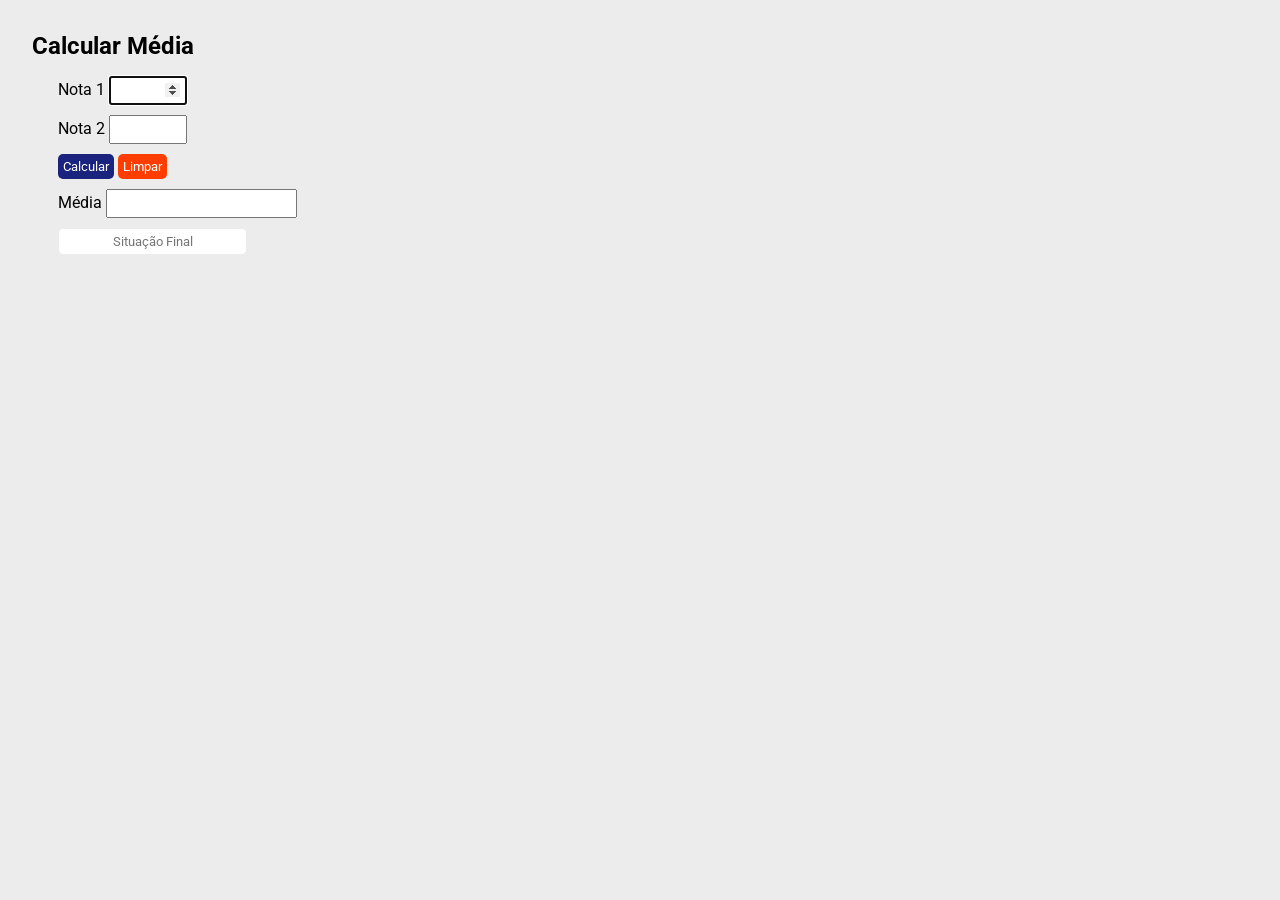
<file: Calculadora de Média com Flash Message/index.html>
<!DOCTYPE html>
<html lang="pt-br">
<head>
    <meta charset="UTF-8">
    <meta http-equiv="X-UA-Compatible" content="IE=edge">
    <meta name="viewport" content="width=device-width, initial-scale=1.0">
    <title>Calcular Média</title>
    <link rel="stylesheet" href="css/style.css" >
</head>
<body>
<main id='tela-principal'>
<section class='conteudo' id='formulario'>
    <h1>Calcular Média</h1>
<form action="#" method='POST'>
    <div class='form-group'>
    <label for="nota1">Nota 1</label>
    <input type="number" name="nota1" id="nota1" min='0.0' max='10.0' step="0.1" autofocus required onBlur='validarNumero(this)' />
    </div>
    
    <div class='form-group'>
    <label for="nota2">Nota 2</label>
    <input type="number" name="nota2" id="nota2" min='0.0' max='10.0' step="0.1" required onBlur='validarNumero(this)' />
    </div>

    <div class='form-group'>
    <button class='botao' id='btnCalcular' type="submit">Calcular</button>
    <button type='reset' id='btnLimpar'>Limpar</button>
    </div>

    <div class='form-group'>
    <label for="media">Média</label>
    <input type="number" name="media" id="media" value='' readonly />
    </div>

    <div class="form-group">
    <input type="text" name="situacao" class="cx" id="situacao" placeholder='Situação Final' readonly />
    </div>
</form>
    <p id='aviso' class=''></p>
</section>
</main>
<script src='js/script.js'></script>
</body>
</html>
</file>
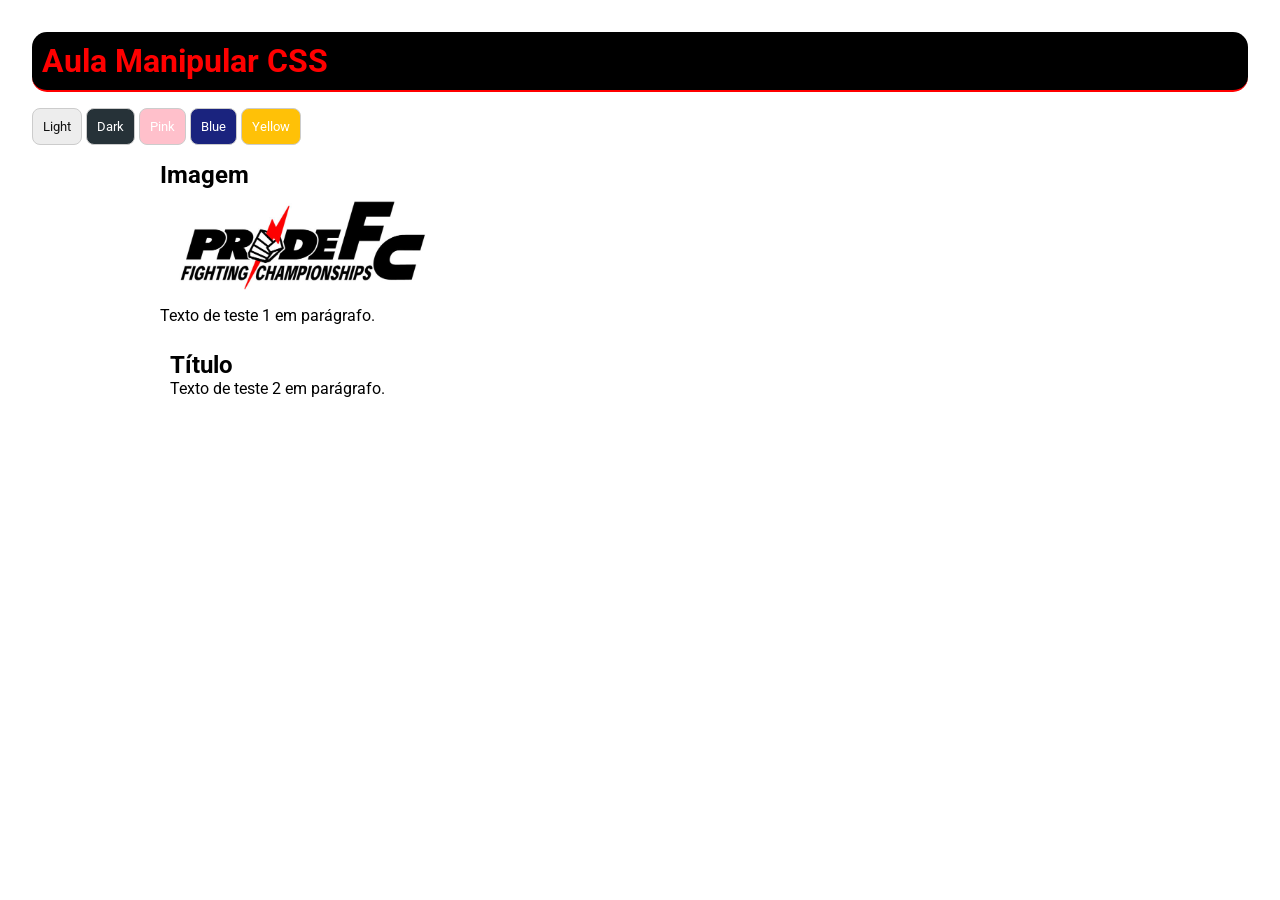
<file: manipulando_css/index.html>
<!DOCTYPE html>
<html lang="pt-br">
<head>
    <meta charset="UTF-8">
    <meta http-equiv="X-UA-Compatible" content="IE=edge">
    <meta name="viewport" content="width=device-width, initial-scale=1.0">
    <title>Manipulando CSS com JS</title>
    <link rel="stylesheet" href="css/style.css" />
</head>
<body>
    <main class='tela-principal'>
        <h1>Manipulando CSS com JS</h1>
        <span id='botoes'>
            <button class='modos' id='btlight'>Light</button>
            <button class='modos' id='btdark'>Dark</button>
            <button class='modos' id='btpink'>Pink</button>
            <button class='modos' id='btblue'>Blue</button>
            <button class='modos' id='btyellow'>Yellow</button>
        </span>
        <section id='conteudos'>
            <article class='box'>
                <h2>Imagem</h2>
                <figure>
                    <img id='foto' src="" alt="Foto" />
                </figure>
                <p>Texto de teste 1 em parágrafo.</p>
            </article>
            <article class='box'>
                <h2>Título</h2>
                <p>Texto de teste 2 em parágrafo.</p>
            </article>
        </section>
    </main>
    <script src="js/script.js"></script>
</body>
</html>
</file>
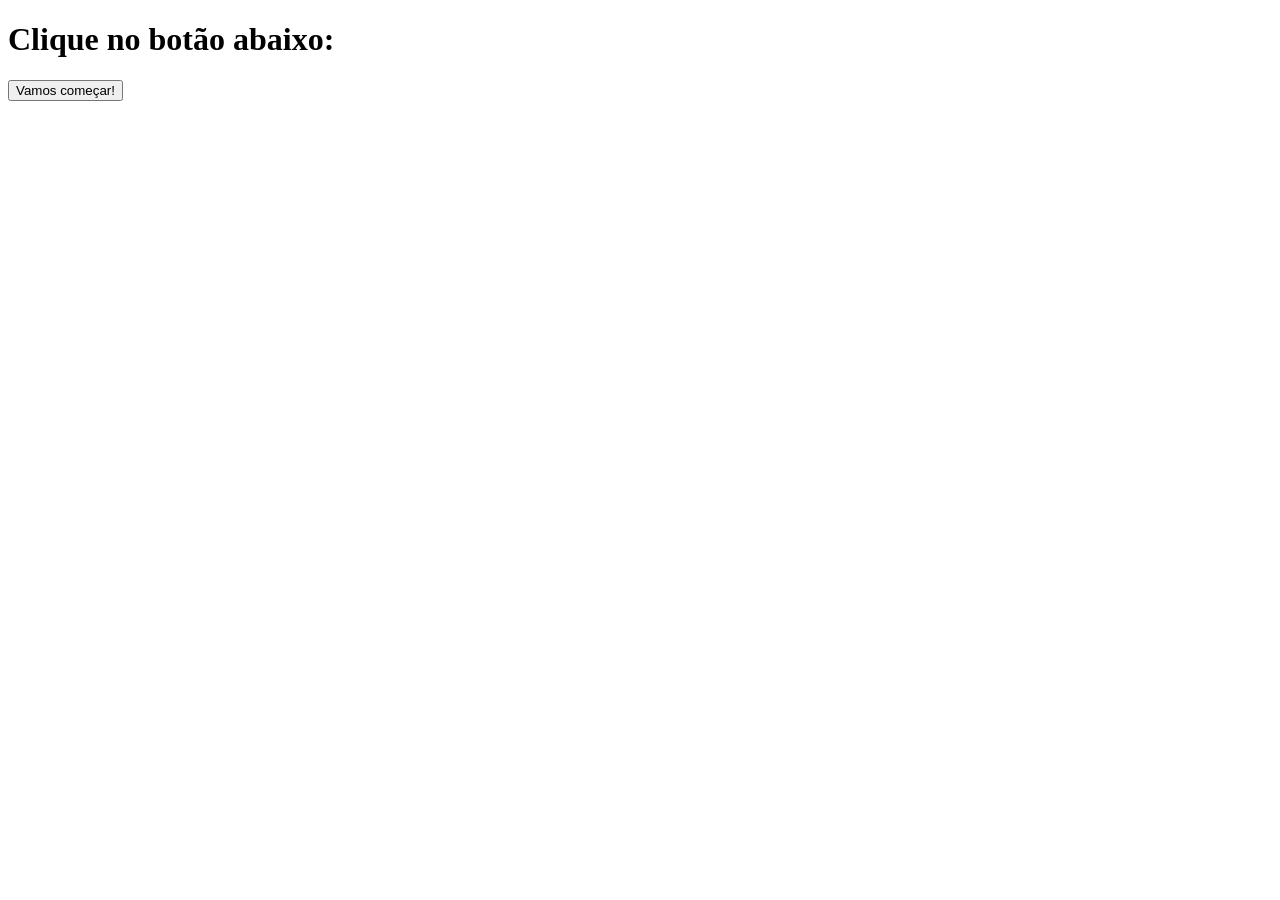
<file: exercicios/1/index.html>
<!DOCTYPE html>
<html lang="pt-br">
<head>
    <meta charset="UTF-8">
    <meta http-equiv="X-UA-Compatible" content="IE=edge">
    <meta name="viewport" content="width=device-width, initial-scale=1.0">
    <title>EXERCICIO 1</title>
</head>
<body>
    
    <h1>Clique no botão abaixo:</h1>
    <button onclick="exibirAlert()">Vamos começar!</button>

<script>
    function exibirAlert(){
    var nome = prompt('Digite seu nome:')
    console.log('A variável nome é: ' , nome)
    console.log(typeof(nome))
    alert(nome + ', seja bem-vindo!')
}
</script>

</body>
</html>
</file>
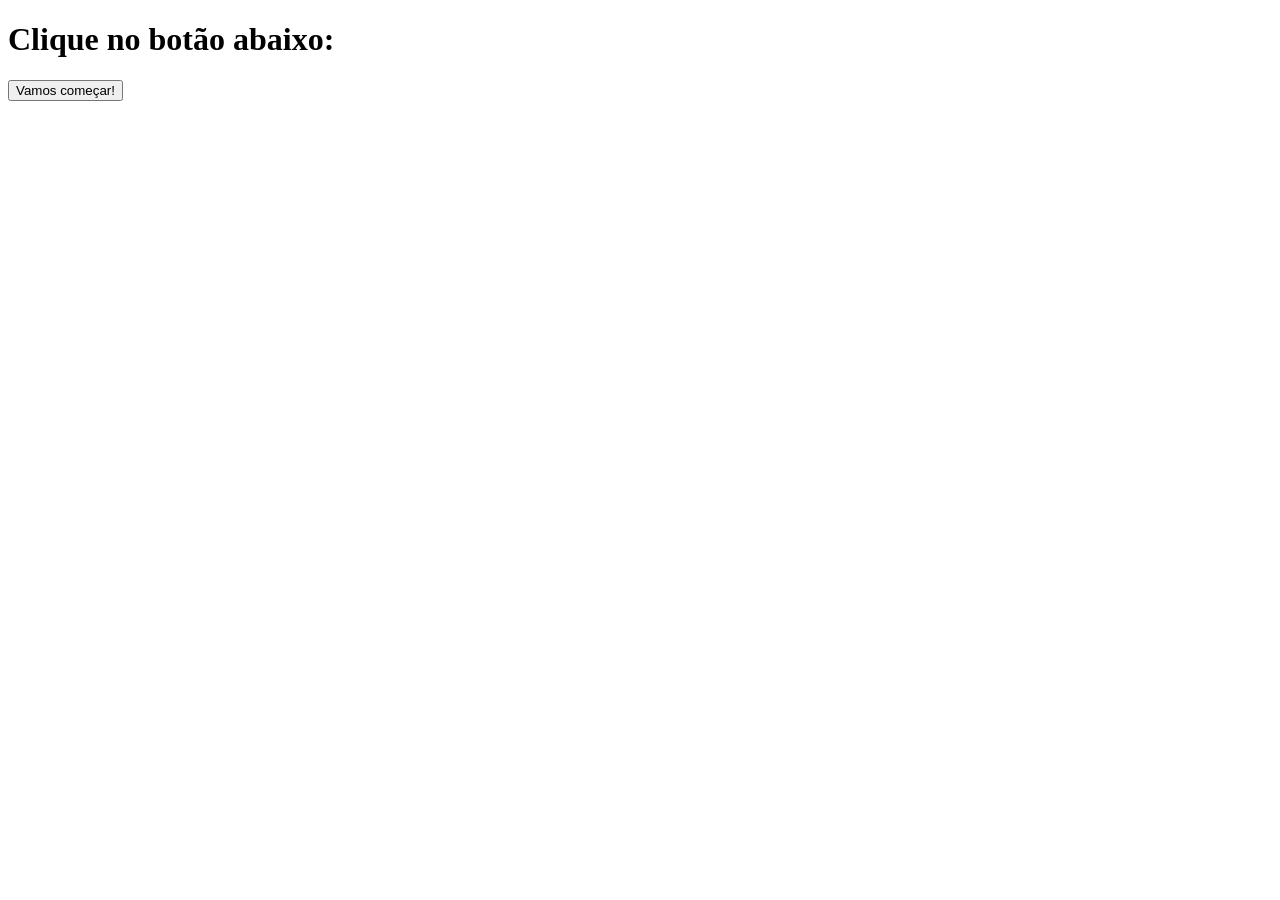
<file: exercicios/2/index.html>
<!DOCTYPE html>
<html lang="pt-br">
<head>
    <meta charset="UTF-8">
    <meta http-equiv="X-UA-Compatible" content="IE=edge">
    <meta name="viewport" content="width=device-width, initial-scale=1.0">
    <title>EXERCICIO 2</title>
</head>
<body>
    
    <h1>Clique no botão abaixo:</h1>
    <button onclick="exibirNome()">Vamos começar!</button>

<script>
    function exibirNome(){
        var nome = prompt('Digite seu nome:');
        var mensagem = 'Seu nome é: ' + nome;
        var paragrafo = document.createElement('p');
        var texto = document.createTextNode(mensagem);
        paragrafo.appendChild(texto);
        document.body.appendChild(paragrafo);
}
</script>
</body>
</html>
</file>
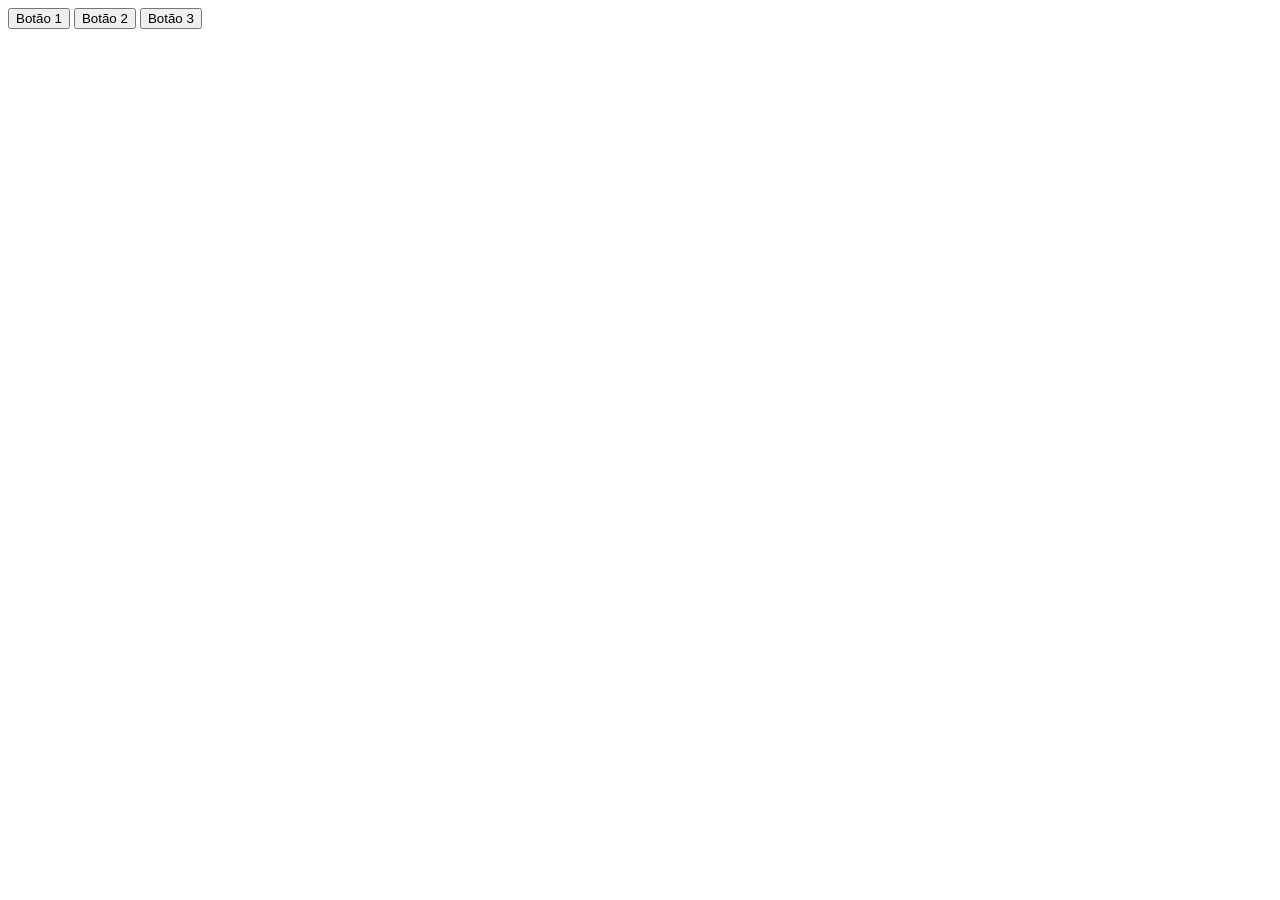
<file: exercicios/3/index.html>
<!DOCTYPE html>
<html lang="pt-br">
<head>
    <meta charset="UTF-8">
    <meta http-equiv="X-UA-Compatible" content="IE=edge">
    <meta name="viewport" content="width=device-width, initial-scale=1.0">
    <title>EXERCICIO 3</title>
</head>
<body>
    
<button class="button" onclick="resposta('Botão 1')">Botão 1</button>
<button class="button" onclick="resposta('Botão 2')">Botão 2</button>
<button class="button" onclick="resposta('Botão 3')">Botão 3</button>

<div id="resposta"></div>

<script>
  function resposta(texto) {
    document.getElementById('resposta').innerText = 'Você clicou no ' + texto;
  }
</script>

</body>
</html>
</file>
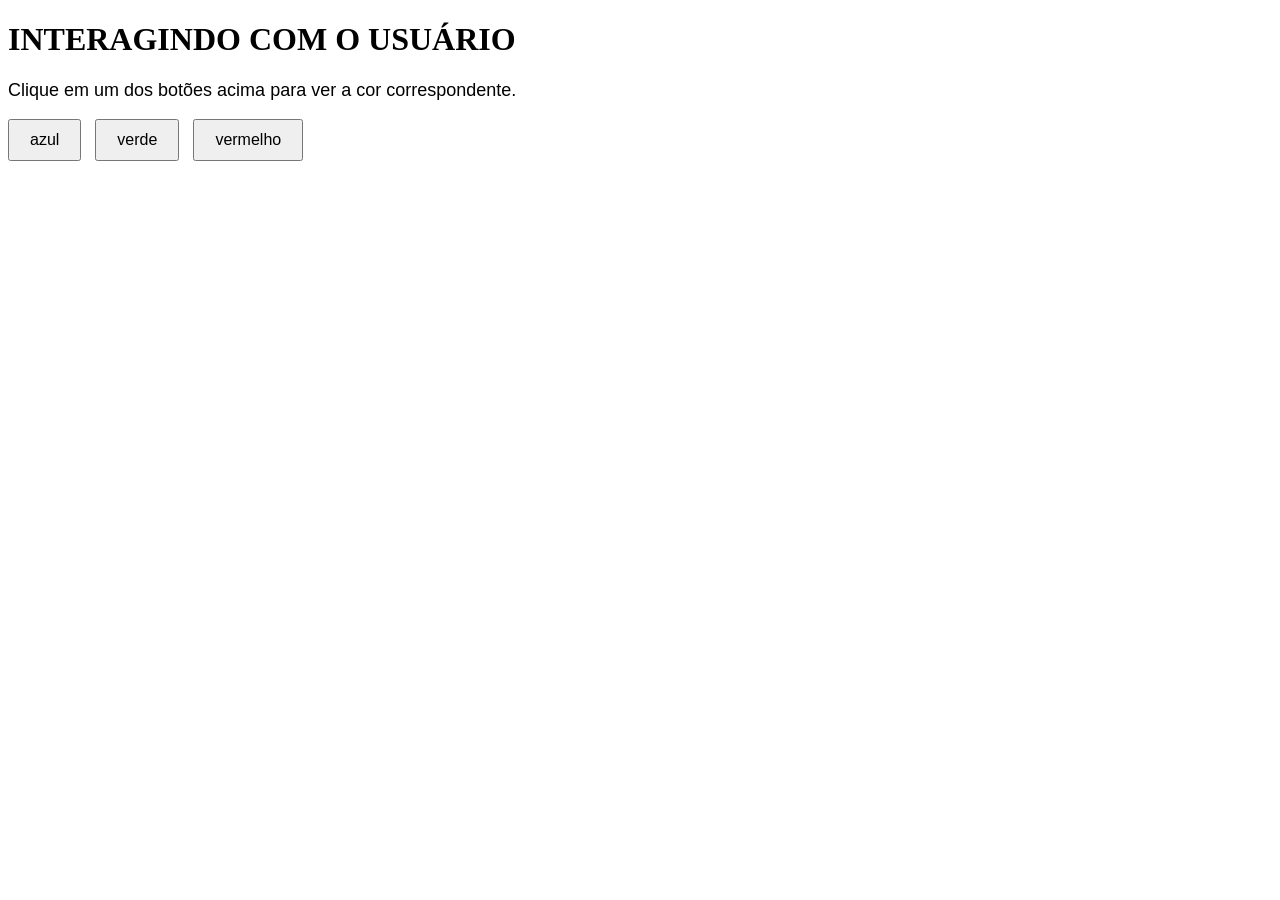
<file: exercicios/4/index.html>
<!DOCTYPE html>
<html lang="pt-BR">

<head>
    <meta charset="UTF-8">
    <meta http-equiv="X-UA-Compatible" content="IE=edge">
    <meta name="viewport" content="width=device-width, initial-scale=1.0">
    <title>EXERCICIO 4</title>
    <style>
        button {
            padding: 10px 20px;
            font-size: 16px;
            cursor: pointer;
            margin-right: 10px;
        }

        p {
            margin-top: 20px;
            font-size: 18px;
            font-family: Arial, Helvetica, sans-serif;
        }
    </style>
</head>

<body>

    <h1>INTERAGINDO COM O USUÁRIO</h1>

    <p id="cor">Clique em um dos botões acima para ver a cor correspondente.</p>

    <button onclick="alterarTexto('b1', 'blue')">azul</button>
    <button onclick="alterarTexto('b2', 'green')">verde</button>
    <button onclick="alterarTexto('b3', 'red')">vermelho</button>

    <script>
        function alterarTexto(botao, cor) {
            var corParagrafo = document.getElementById('cor');
            corParagrafo.textContent = "A cor do botão é essa do texto!";
            corParagrafo.style.color = cor;
        }
    </script>

</body>

</html>
</file>
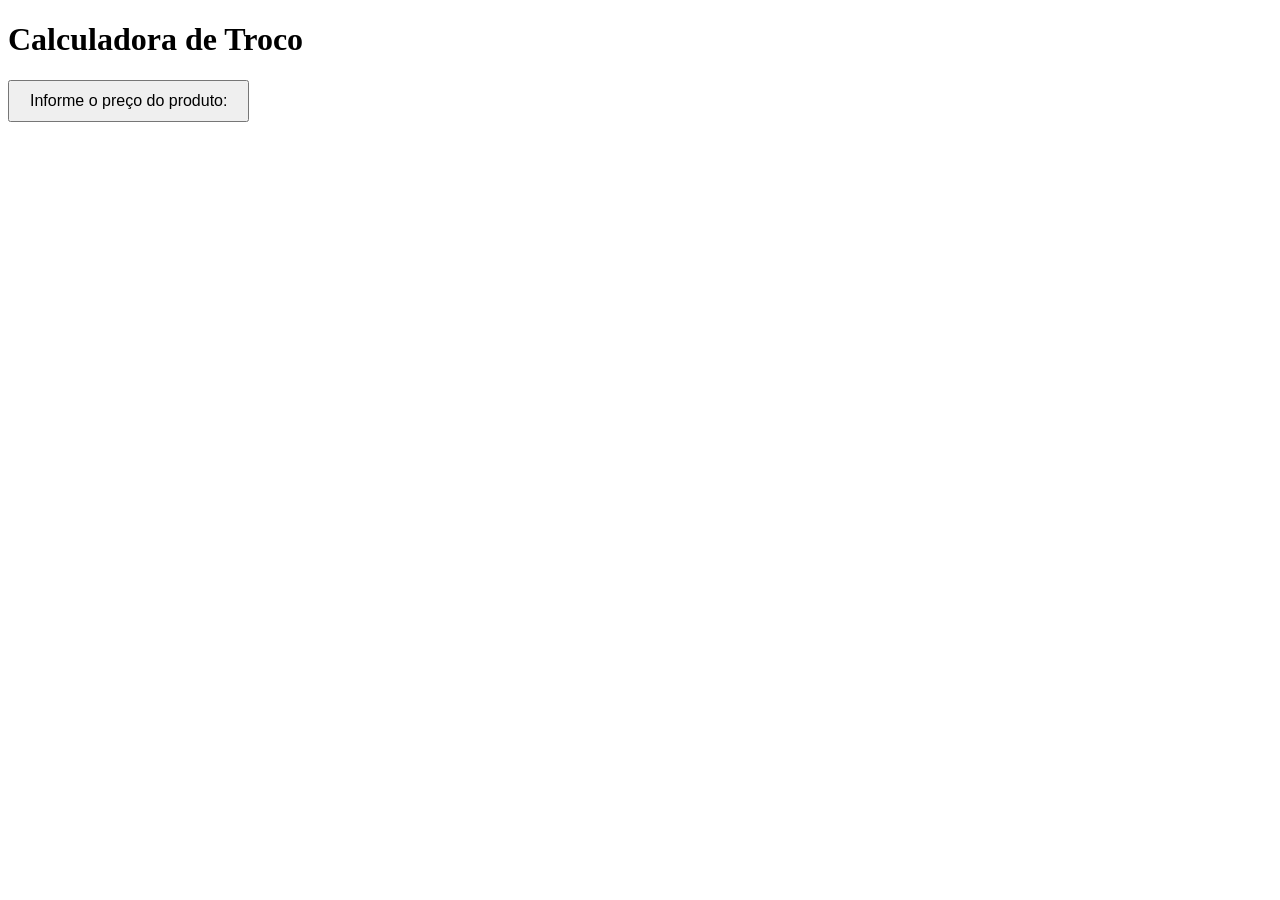
<file: exercicios/5/index.html>
<!DOCTYPE html>
<html lang="pt-BR">

<head>
    <meta charset="UTF-8">
    <meta http-equiv="X-UA-Compatible" content="IE=edge">
    <meta name="viewport" content="width=device-width, initial-scale=1.0">
    <title>EXERCICIO 5</title>
    <style>
        button {
            padding: 10px 20px;
            font-size: 16px;
            cursor: pointer;
        }
        p {
            margin-top: 20px;
            font-size: 18px;
            font-family: Arial, Helvetica, sans-serif;
        }
    </style>
    </head>
    <body>
    
    <h1>Calculadora de Troco</h1>
    
    <button onclick="infopreco()">Informe o preço do produto: </button>
    
    <p id="resultado"></p>
    
    <script>
        function infopreco() {
            var preco = parseFloat(prompt("Por favor, insira o preço do produto:"));
    
            if (isNaN(preco) || preco <= 0) {
                alert("Por favor, insira um preço válido.");
                return;
            }
    
            var produto = prompt("Por favor, insira o nome do produto:");
            if (produto === null || produto === "") {
                alert("Por favor, insira um nome de produto válido.");
                return;
            }
    
            document.getElementById('resultado').textContent = "Você comprou o produto '" + produto + "' por R$ " + preco.toFixed(2) + ".";
        }
    </script>
    
    </body>
    </html>
</file>
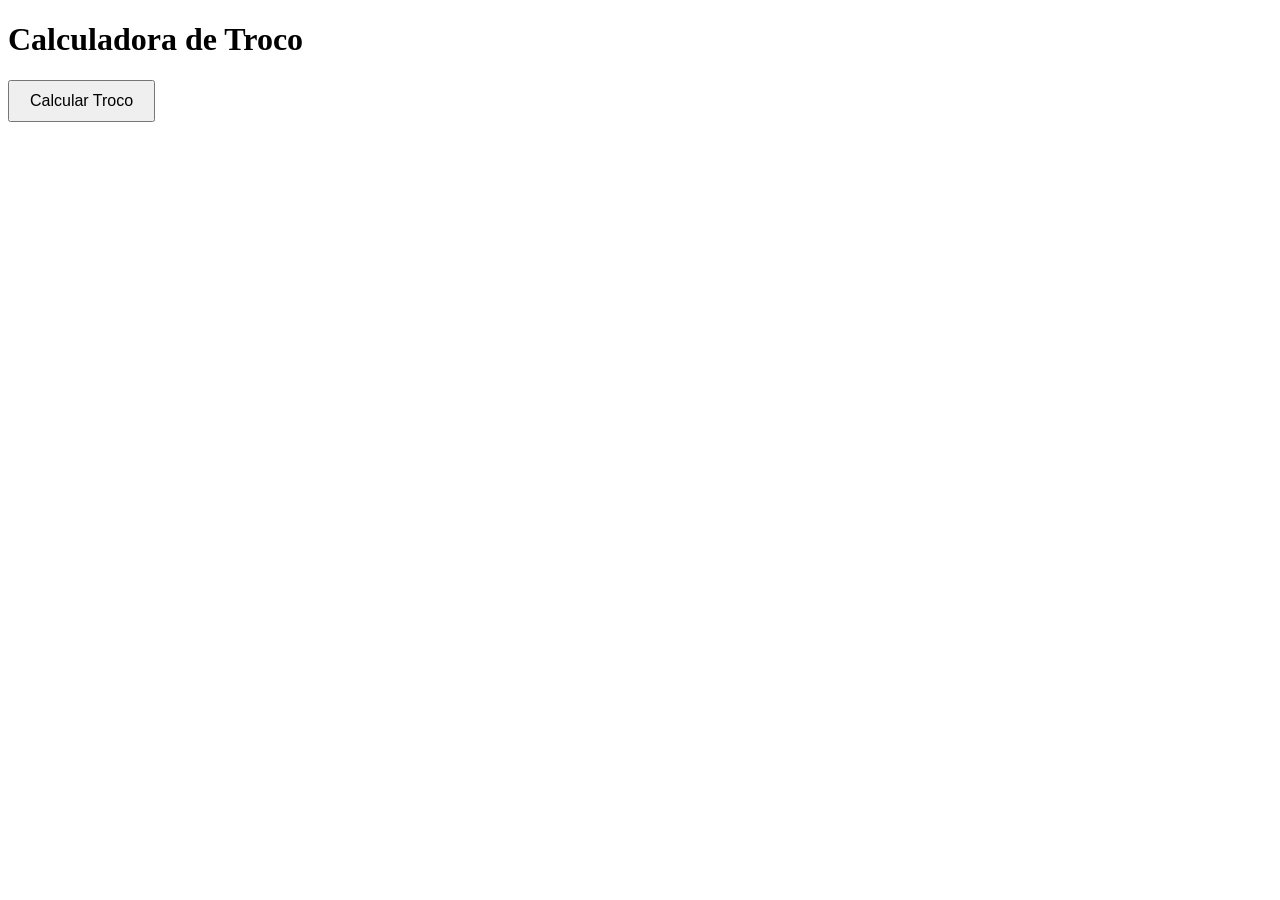
<file: exercicios/6/index.html>
<!DOCTYPE html>
<html lang="pt-BR">

<head>
    <meta charset="UTF-8">
    <meta http-equiv="X-UA-Compatible" content="IE=edge">
    <meta name="viewport" content="width=device-width, initial-scale=1.0">
    <title>EXERCICIO 6</title>
    <style>
        button {
            padding: 10px 20px;
            font-size: 16px;
            cursor: pointer;
        }

        p {
            margin-top: 20px;
            font-size: 18px;
            font-family: Arial, Helvetica, sans-serif;
        }
    </style>
</head>

<body>

    <h1>Calculadora de Troco</h1>

    <button onclick="calctroco()">Calcular Troco</button>

    <p id="resultado"></p>

    <script>
        function calctroco() {
            var produto = prompt("Por favor, insira o nome do produto:");
            if (produto === null || produto === "") {
                alert("Por favor, insira um nome de produto válido.");
                return;
            }

            var precoTexto = prompt("Por favor, insira o preço do produto:");
            var preco = parseFloat(precoTexto);

            if (isNaN(preco) || preco <= 0) {
                alert("Por favor, insira um preço válido.");
                return;
            }

            var valorPagoTexto = prompt("Por favor, insira o valor pago pelo cliente:");
            var valorPago = parseFloat(valorPagoTexto);

            if (isNaN(valorPago) || valorPago < preco) {
                alert("O valor pago pelo cliente deve ser maior ou igual ao preço do produto.");
                return;
            }

            var troco = valorPago - preco;

            document.getElementById('resultado').textContent = "Produto: " + produto + "\nPreço: R$ " + preco.toFixed(2) + "\nValor Pago: R$ " + valorPago.toFixed(2) + "\nTroco: R$ " + troco.toFixed(2);
        }
    </script>

</body>

</html>
</file>
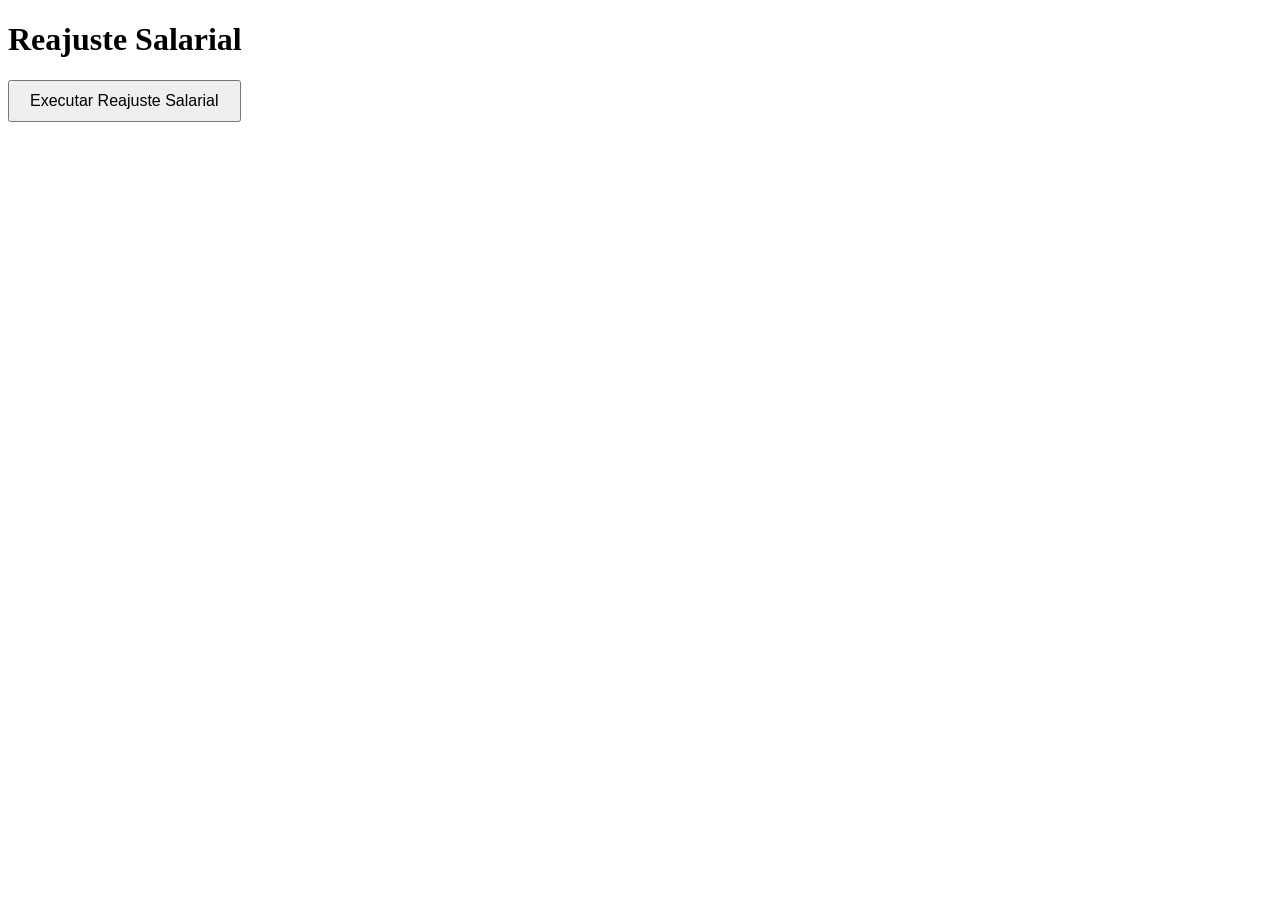
<file: exercicios/7/index.html>
<!DOCTYPE html>
<html lang="pt-BR">

<head>
    <meta charset="UTF-8">
    <meta http-equiv="X-UA-Compatible" content="IE=edge">
    <meta name="viewport" content="width=device-width, initial-scale=1.0">
    <title>EXERCICIO 7</title>
</head>
<style>
    button {
        padding: 10px 20px;
        font-size: 16px;
        cursor: pointer;
    }

    p {
        margin-top: 20px;
        font-size: 18px;
        font-family: Arial, Helvetica, sans-serif;
    }
</style>

<body>
    <h1>Reajuste Salarial</h1>

    <button onclick="reajuste()">Executar Reajuste Salarial</button>

    <script>
        function reajuste() {

            var nomeFuncionario = prompt("Por favor, insira o nome do funcionário:");

            if (nomeFuncionario === null || nomeFuncionario === "") {
                alert("Por favor, insira um nome de funcionário válido.");
                return;
            }

            var salarioAtualTexto = prompt("Por favor, insira o salário atual de " + nomeFuncionario + ":");
            var salarioAtual = parseFloat(salarioAtualTexto);

            if (isNaN(salarioAtual) || salarioAtual <= 0) {
                alert("Por favor, insira um salário válido.");
                return;
            }

            var porcentagemReajusteTexto = prompt("Por favor, insira a porcentagem de reajuste salarial para " + nomeFuncionario + ":");
            var porcentagemReajuste = parseFloat(porcentagemReajusteTexto);

            if (isNaN(porcentagemReajuste) || porcentagemReajuste < 0) {
                alert("Por favor, insira uma porcentagem válida.");
                return;
            }

            var novoSalario = salarioAtual * (1 + porcentagemReajuste / 100);

            alert("O novo salário de " + nomeFuncionario + " após o reajuste de " + porcentagemReajuste + "% é: R$ " + novoSalario.toFixed(2));
        }
    </script>

</body>

</html>
</file>
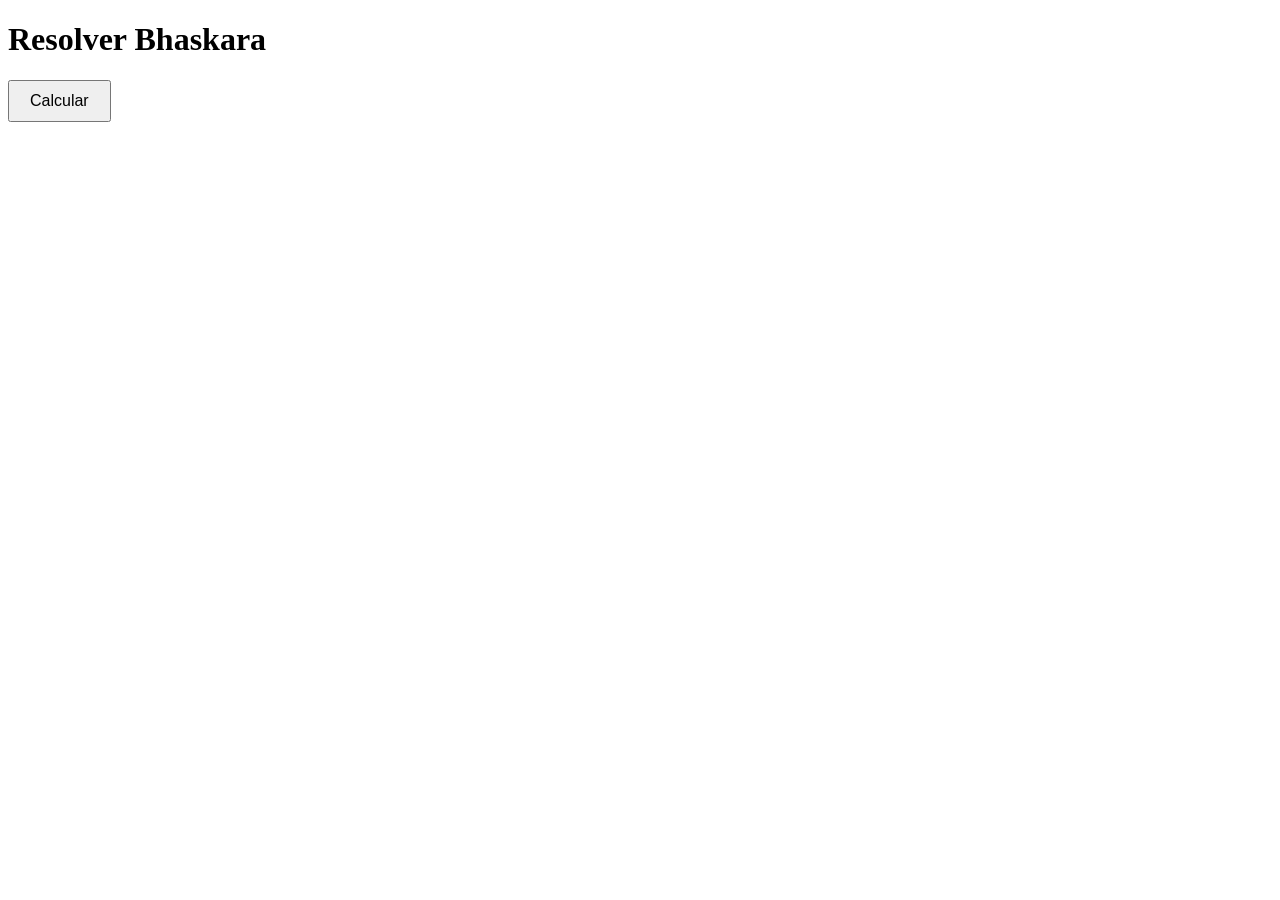
<file: exercicios/8/index.html>
<!DOCTYPE html>
<html lang="pt-BR">

<head>
    <meta charset="UTF-8">
    <meta http-equiv="X-UA-Compatible" content="IE=edge">
    <meta name="viewport" content="width=device-width, initial-scale=1.0">
    <title>EXERCICIO 8</title>
</head>
<style>
    button {
        padding: 10px 20px;
        font-size: 16px;
        cursor: pointer;
    }

    p {
        margin-top: 20px;
        font-size: 18px;
        font-family: Arial, Helvetica, sans-serif;
    }
</style>

<body>

    <h1>Resolver Bhaskara</h1>

    <button onclick="calcularBhaskara()">Calcular</button>

    <script>
        function calcularBhaskara() {
            var a = parseFloat(prompt("Digite o valor de a:"));
            var b = parseFloat(prompt("Digite o valor de b:"));
            var c = parseFloat(prompt("Digite o valor de c:"));

            if (isNaN(a) || isNaN(b) || isNaN(c)) {
                alert("Por favor, insira valores numéricos válidos.");
                return;
            }

            var delta = b * b - 4 * a * c;

            if (delta < 0) {
                alert("A equação não possui raízes reais.");
            } else if (delta === 0) {
                var x = -b / (2 * a);
                alert("A equação possui apenas uma raiz real: x = " + x);
            } else {
                var x1 = (-b + Math.sqrt(delta)) / (2 * a);
                var x2 = (-b - Math.sqrt(delta)) / (2 * a);
                alert("A equação possui duas raízes reais: x1 = " + x1 + " e x2 = " + x2);
            }
        }
    </script>

</body>

</html>
</file>
<file: Calculadora de Média com Flash Message/css/style.css>
@import url('https://fonts.googleapis.com/css2?family=Roboto:wght@100;300;400;500;700&display=swap');

* {
    margin: 0;
    padding: 0;
    box-sizing: border-box;
    font-family: 'Roboto', sans-serif;
}

body {
    width: 100vw;
    height: 100vh;
    background: #ececec;
}

main {
    width: 100%;
    height: 100%;
    padding: 1rem; /* espacamento interno */
}

section {
    width: 100%;
    margin: 0 auto;
    padding: 1rem;
    margin-bottom: 0.625rem;
}

.alerta {
    background: #f44336;
    padding: 5px;
    border-radius: 5px;
}

/* CLASS PARA FORMATAR COM JS */
.aprovado {
    background: #64dd17;
}

.reprovado {
    background: #f44336;
}

.recuperacao {
    background: #ffc107;
}

/* FORMULARIO */
form {
    margin: 1rem;
}

/* DIV DOS INPUTS */
.form-group {
    margin: 0.625rem;
}

/* INPUTS */
input[type=number], input[type=text] {
    padding: 5px;
    text-align: center;
}

.cx, input[type=text] {
    border: 1px solid #ececec;
    border-radius: 5px;
}

/* BOTOES */
.form-group button {
    color: #fff;
    border: 0;
    border-radius: 5px;
    padding: 5px;
    cursor: pointer;
}

button:hover {
    box-shadow: 0 0 3px #222;
}

#btnCalcular {
    background: #1a237e;
}

#btnLimpar {
    background: #ff3d00;
}
</file>
<file: manipulando_css/css/style.css>
@import url('https://fonts.googleapis.com/css2?family=Roboto:wght@100;300;400;500;700&display=swap');

* {
    margin: 0;
    padding: 0;
    box-sizing: border-box;
    font-family: 'Roboto', sans-serif;
}

body {
    width: 100vw;
    height: 100vh;
    background: #ccc;
}

main {
    min-width: 960px;
    min-height: 100vh;
    margin: 0 auto;
    background: #fff;
    padding: 2rem;
}

section {
    width: 960px;
    margin: 0 auto;
}

h1, section, article {
    margin-bottom: 1rem;
}

#botoes {
    display: inline-block;
    margin-bottom: 1rem;
}

/* botoes */
button {
    border: 1px solid #ccc;
    border-radius: 8px;
    padding: 0.625rem;
    cursor: pointer;
}

/* botao light */
#btlight {
    background: #ededed;
    color: #121212;
}

#btblue {
    background: #1a237e;
    color: #fff;
}

#btyellow {
    background: #ffc107;
    color: #fff;
}

#btpink {
    background: pink;
    color: white;
}

/* botao dark */
#btdark {
    background-color: #263238;
    color: #fff;
}

/* articles com a class box */
.box {
    padding: 0.625rem;
    border-radius: 8px;
}

/* Estilos para serem usados via JS */
.light {
    background: #fff;
    color: #191919;
}

.dark {
    background: #222;
    color: #fff;
}

.blue {
    background: #1a237e;
    color: #fff;
}

.escura {
    background: #333;
    color: #fff;
    border-radius: 5px;
    padding: 0.625rem;
}
.yellow {
    background: #ffc107;
    color: #fff;
}

.pink {
    background: pink;
    color: white;
}
</file>
